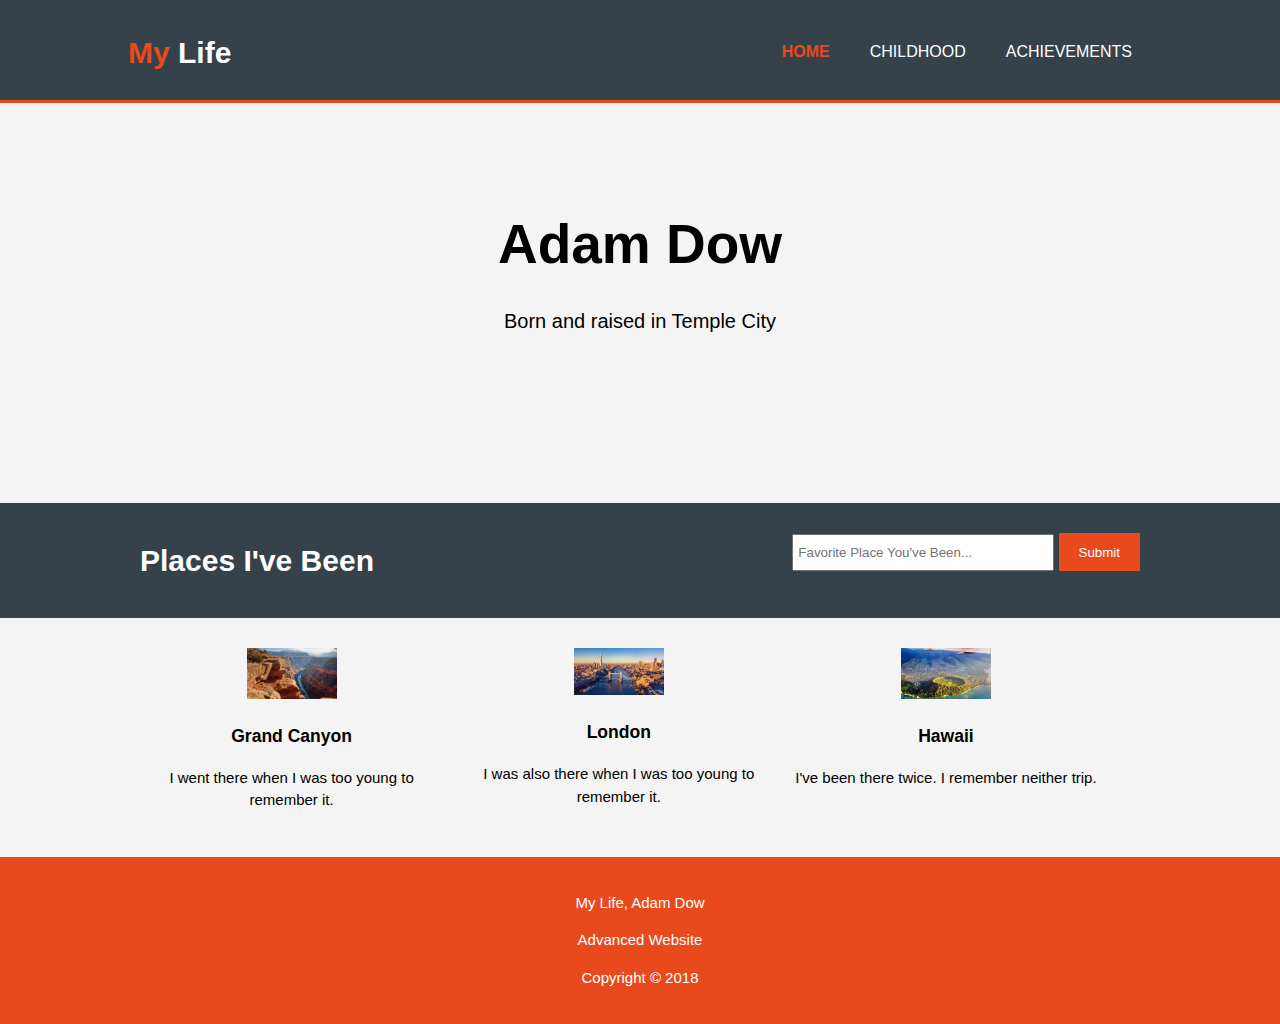
<file: index.html>
<!DOCTYPE html>
<html>
  <head>
    <link rel="stylesheet" href="style.css">
    <meta charset="utf-8">
    <meta name="viewport" content="width=device-width">
    <meta name="description" content="Home for EDM Information">
    <meta name="keywords" content="EDM, Electronic Dance Music, Martin Garrix, Tiesto, kshmr">
    <meta name="author" content="Adam Dow">
    <title>Adam Dow | Home</title>
  </head>
  <body>
    <header>
      <div class="container">
        <div id="branding">
          <h1><span class="highlight">My</span> Life</h1>
        </div>
        <nav>
          <ul>
            <li class="current"><a href="index.html">Home</a></li>
            <li><a href="festivals.html">Childhood</a></li>
            <li><a href="styles.html">Achievements</a></li>
          </ul>
        </nav>
      </div>
    </header>

    <section id="showcase">
      <div class="container">
        <h1>Adam Dow</h1>
        <p>Born and raised in Temple City</p>
      </div>
    </section>

    <section id="newsletter">
      <div class="container">
        <h1>Places I've Been</h1>
        <form>
          <input type="email" placeholder="Favorite Place You've Been...">
          <button type="submit" class="button_1">Submit</button>
        </form>
      </div>
    </section>

    <section id="boxes">
      <div class="container">
        <div class="box">
          <img src="grandcanyon.jpg" title="Grand Canyon">
          <h3>Grand Canyon</h3>
          <p>I went there when I was too young to remember it.</p>
        </div>
        <div class="box">
          <img src="london.jpg" title="London">
          <h3>London</h3>
          <p>I was also there when I was too young to remember it.</p>
        </div>
        <div class="box">
          <img src="hawaii.jpg" title="Hawaii">
          <h3>Hawaii</h3>
          <p>I've been there twice. I remember neither trip.</p>
        </div>
      </div>
    </section>

    <footer>
      <p>My Life, Adam Dow</p>
	  <p>Advanced Website</p>
	  <p>Copyright &copy; 2018</p>
    </footer>
  </body>
</html>
</file>
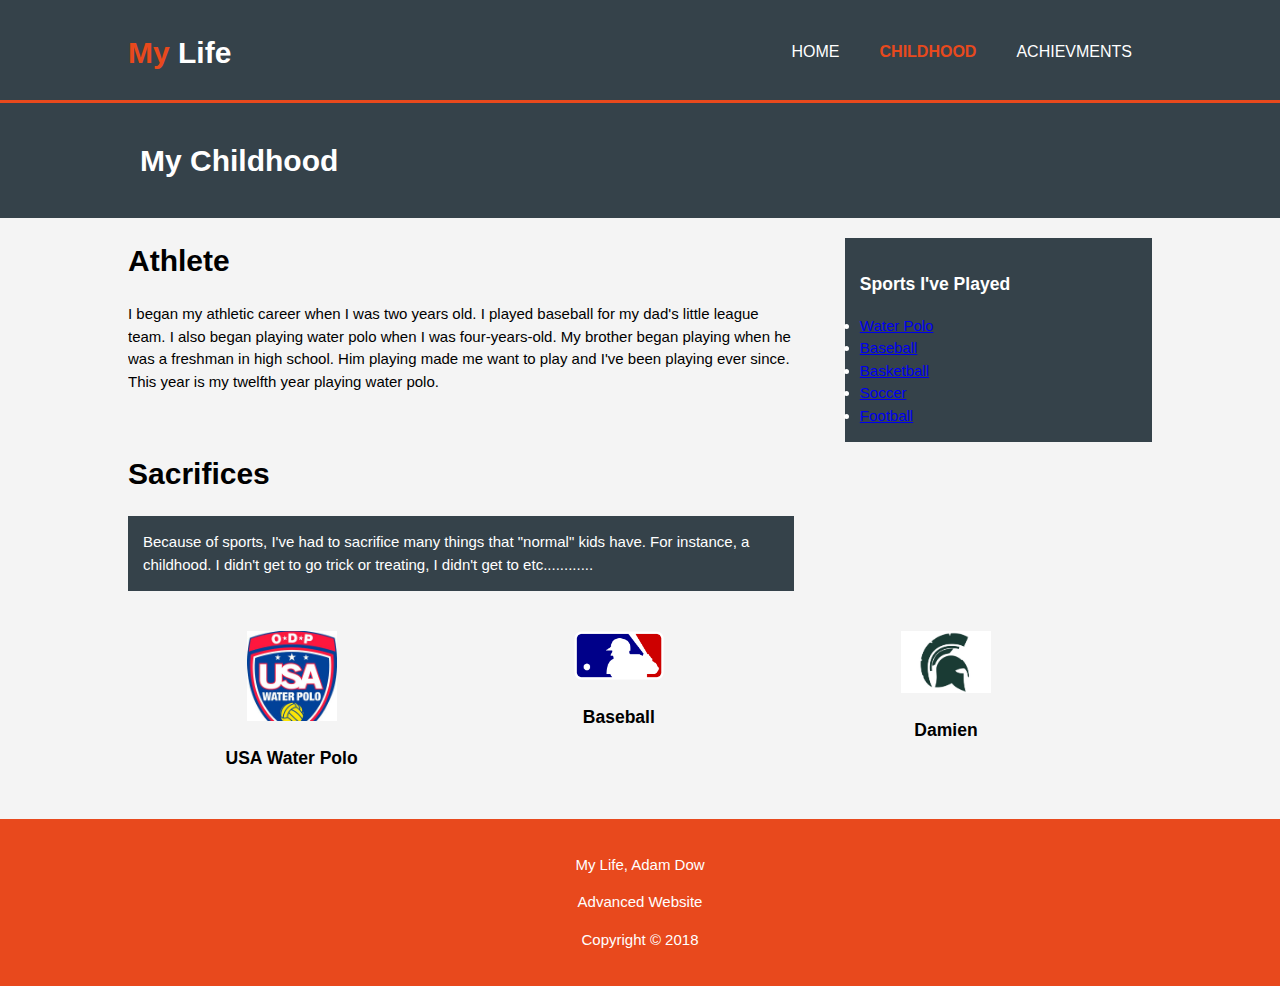
<file: festivals.html>
<!DOCTYPE html>
<html>
  <head>
    <link rel="stylesheet" href="style.css">
    <meta charset="utf-8">
    <meta name="viewport" content="width=device-width">
    <meta name="description" content="Affordable and professional web design">
    <meta name="keywords" content="web design, affordable web design, professional web design">
    <meta name="author" content="Adam Dow">
    <title>Adam Dow | Childhood</title>
  </head>
  <body>
    <header>
      <div class="container">
        <div id="branding">
          <h1><span class="highlight">My</span> Life</h1>
        </div>
        <nav>
          <ul>
            <li><a href="index.html">Home</a></li>
            <li class="current"><a href="festivals.html">Childhood</a></li>
            <li><a href="styles.html">Achievments</a></li>
          </ul>
        </nav>
      </div>
    </header>

    <section id="newsletter">
      <div class="container">
        <h1>My Childhood</h1>
      </div>
    </section>

    <section id="main">
      <div class="container">
        <article id="main-col">
          <h1 class="page-title">Athlete</h1>
          <p>I began my athletic career when I was two years old. I played baseball for my dad's little league team. I also began playing water polo when I was four-years-old. My brother began playing when he was a freshman in high school. Him playing made me want to play and I've been playing ever since. This year is my twelfth year playing water polo.
          </p>
		  <br>
		  <h1 class="page-title">Sacrifices</h1>
          <p class="dark">
          Because of sports, I've had to sacrifice many things that "normal" kids have. For instance, a childhood. I didn't get to go trick or treating, I didn't get to etc............
          </p>
        </article>

        <aside id="sidebar">
          <div class="dark">
          <h3>Sports I've Played</h3>
          
		<li><a href="http://www.usawaterpolo.org/" target="_blank"> Water Polo </a></li>
		<li><a href="https://www.mlb.com/" target="_blank"> Baseball </a></li>
		<li><a href="http://www.nba.com/" target="_blank"> Basketball </a></li>
		<li><a href="https://www.mlssoccer.com/" target="_blank"> Soccer </a></li>
		<li><a href="https://www.nfl.com/" target="_blank"> Football </a></li>
          </div>
        </aside>
      </div>
    </section>

	  <section id="boxes">
      <div class="container">
        <div class="box">
          <img src="odp.jpg">
          <h3>USA Water Polo</h3>
        </div>
        <div class="box">
          <img src="mlb.png">
	<h3>Baseball</h3>
        </div>
        <div class="box">
          <img src="damien.png">
          <h3>Damien</h3>
        </div>
      </div>
    </section>

    <footer>
      <p>My Life, Adam Dow</p>
	  <p>Advanced Website</p>
	  <p>Copyright &copy; 2018</p>
    </footer>
  </body>
</html>
</file>
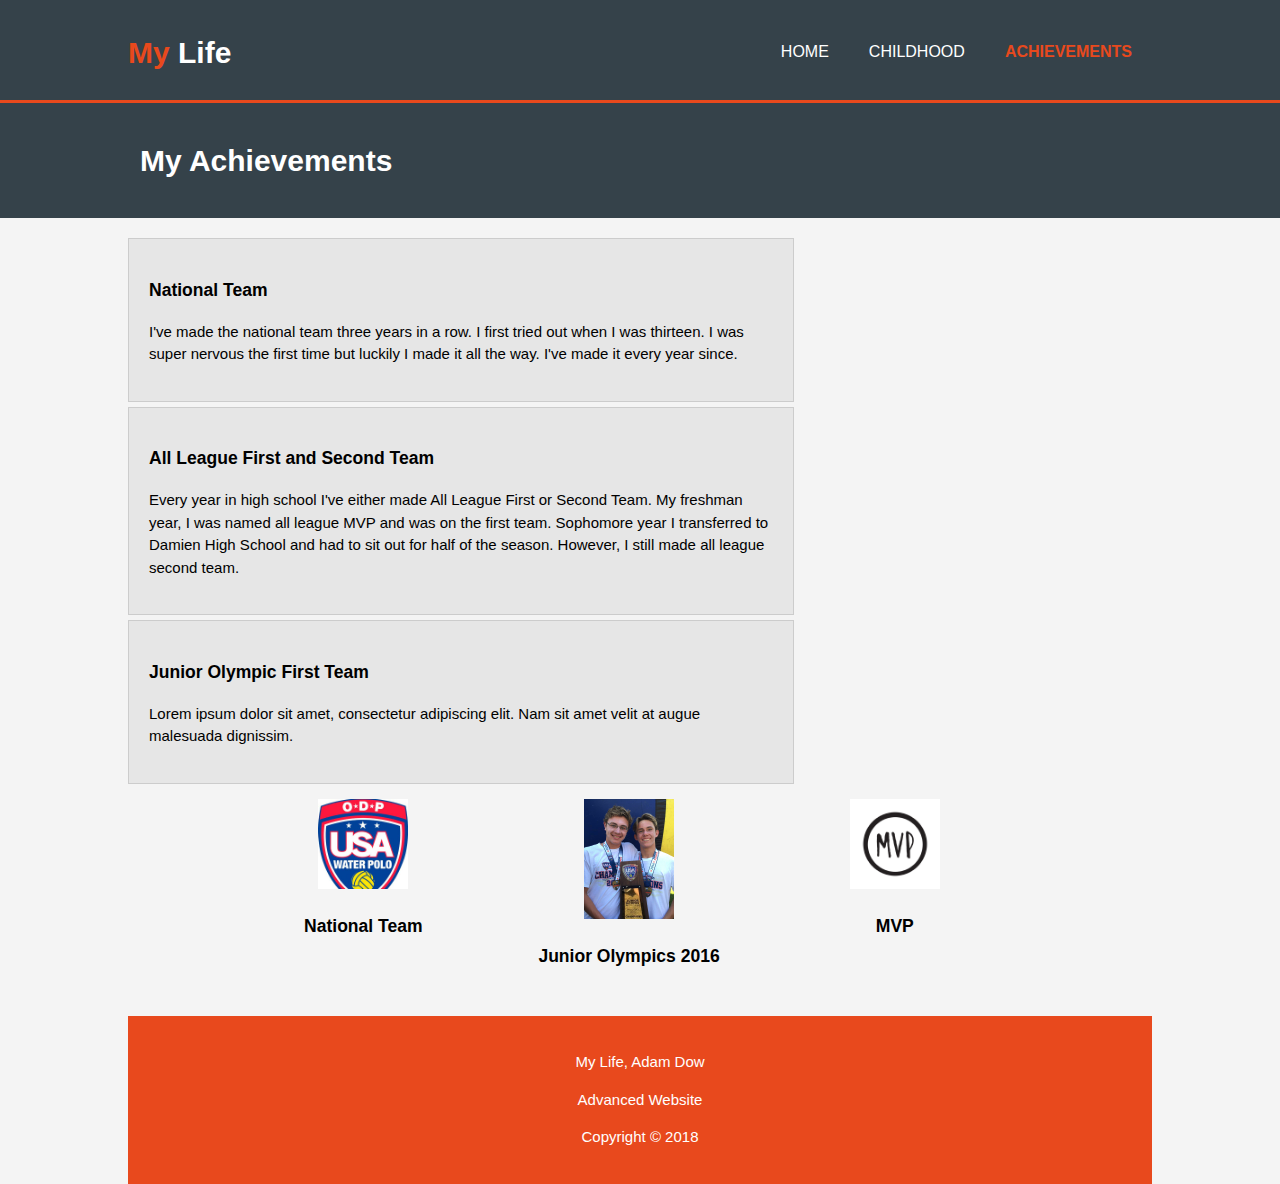
<file: styles.html>
<!DOCTYPE html>
<html>
  <head>
    <link rel="stylesheet" href="style.css">
    <meta charset="utf-8">
    <meta name="viewport" content="width=device-width">
    <meta name="description" content="Affordable and professional web design">
    <meta name="keywords" content="web design, affordable web design, professional web design">
    <meta name="author" content="Adam Dow">
    <title>Adam Dow | Achievements</title>
  </head>
  <body>
    <header>
      <div class="container">
        <div id="branding">
          <h1><span class="highlight">My</span> Life</h1>
        </div>
        <nav>
          <ul>
            <li><a href="index.html">Home</a></li>
            <li><a href="festivals.html">Childhood</a></li>
            <li class="current"><a href="styles.html">Achievements</a></li>
          </ul>
        </nav>
      </div>
    </header>

    <section id="newsletter">
      <div class="container">
        <h1>My Achievements</h1>
        
      </div>
    </section>

    <section id="main">
      <div class="container">
        <article id="main-col">
          <h1 class="page-title"></h1>
          <ul id="styles">
            <li>
              <h3>National Team</h3>
              <p>I've made the national team three years in a row. I first tried out when I was thirteen. I was super nervous the first time but luckily I made it all the way. I've made it every year since.</p>
            </li>
            <li>
              <h3>All League First and Second Team</h3>
              <p>Every year in high school I've either made All League First or Second Team. My freshman year, I was named all league MVP and was on the first team. Sophomore year I transferred to Damien High School and had to sit out for half of the season. However, I still made all league second team.</p>
            </li>
            <li>
              <h3>Junior Olympic First Team</h3>
              <p>Lorem ipsum dolor sit amet, consectetur adipiscing elit. Nam sit amet velit at augue malesuada dignissim.</p>
            </li>
          </ul>
        </article>

        <section id="boxes">
      <div class="container">
        <div class="box">
          <img src="odp.jpg" title="I made the National Team">
          <h3>National Team</h3>
        </div>
        <div class="box">
          <img src="adam.jpg" title="Junior Olympic Champions">
	<h3>Junior Olympics 2016</h3>
        </div>
        <div class="box">
          <img src="mvp.png" title="First and Second All League MVP">
          <h3>MVP</h3>
        </div>
      </div>
    </section>

    <footer>
      <p>My Life, Adam Dow</p>
	  <p>Advanced Website</p>
	  <p>Copyright &copy; 2018</p>
    </footer>
  </body>
</html>
</file>
<file: style.css>
body{
  font: 15px/1.5 Arial, Helvetica, sans-serif;
  padding:0;
  margin:0;
  background-color:#f4f4f4;
}

/* Global */
.container{
  width:80%;
  margin:auto;
  overflow:hidden;
}

ul{
  margin:0;
  padding:0;
}

.button_1{
  height:38px;
  background:#e8491d;
  border:0;
  padding-left: 20px;
  padding-right: 20px;
  color:#ffffff;
}

.dark{
  padding:15px;
  background:#35424a;
  color:#ffffff;
  margin-top: 10px;
  margin-bottom:10px;
}

/* Header */
header{
  background:#35424a;
  color:#ffffff;
  padding-top:30px;
  min-height:70px;
  border-bottom:#e8491d 3px solid;
}

header a{
  color:#ffffff;
  text-decoration:none;
  text-transform: uppercase;
  font-size: 16px;
}

header li{
  float: left;
  display: inline;
  padding:  0 20px 0 20px;
}

header #branding{
  float:left;
}

header #branding h1{
  margin:0;
}

header nav{
  float:right;
  margin-top: 10px;
}

header .highlight, header .current a{
  color:#e8491d;
  font-weight: bold;
}

header a:hover{
  color:#cccccc;
  font-weight: bold;
}

/* Showcase */
#showcase{
  min-height:400px;
 
  text-align: center;
}

#showcase h1{
  margin-top:100px;
  font-size: 55px;
  margin-bottom:10px;
}

#showcase p{
  font-size:20px;
}

/* Newsletter*/
#newsletter{
  padding:15px;
  color:#ffffff;
  background:#35424a
}

#newsletter h1{
  float:left;
}

#newsletter form{
  float:right;
  margin-top:15px;
}

#newsletter input[type="email"]{
  padding:4px;
  height:25px;
  width:250px;
}

/* Boxes */
#boxes{
  margin-top:20px;
}

#boxes .box{
  float:left;
  text-align: center;
  width: 30%;
  padding:10px;
}

#boxes .box img{
  width:90px;
}

/* sidebar */
aside#sidebar{
  float:right;
  width:30%;
  margin-top: 10px;
}

aside#sidebar .favorite input, aside#sidebar .favorite textarea{
  width:90%;
  padding:5px;
}

/* Main-col */
article#main-col{
  float:left;
  width:65%;
}

/* Styles */
ul#styles li{
  list-style: none;
  padding: 20px;
  border: #cccccc solid 1px;
  margin-bottom: 5px;
  background:#e6e6e6;
}

footer{
  padding:20px;
  margin-top: 20px;
  color:#ffffff;
  background-color: #e8491d;
  text-align: center;
}

/* Media Queries */
@media(max-width: 768px){
  header #branding,
  header nav,
  header nav li,
  #newsletter h1,
  #newsletter form,
  #boxes .box,
  article#main-col,
  aside#sidebar{
    float:none;
    text-align: center;
    width: 100%;
  }

  header{
    padding-bottom: 20px;
  }

  #showcase h1{
    margin-top: 40px;
  }

  #newsletter button, .quote button{
    display:block;
    width:100%
  }

  #newsletter form input[type="email"], .quote input, .quote textarea{
    width: 100%;
    margin-bottom:5px;
  }
}
</file>
